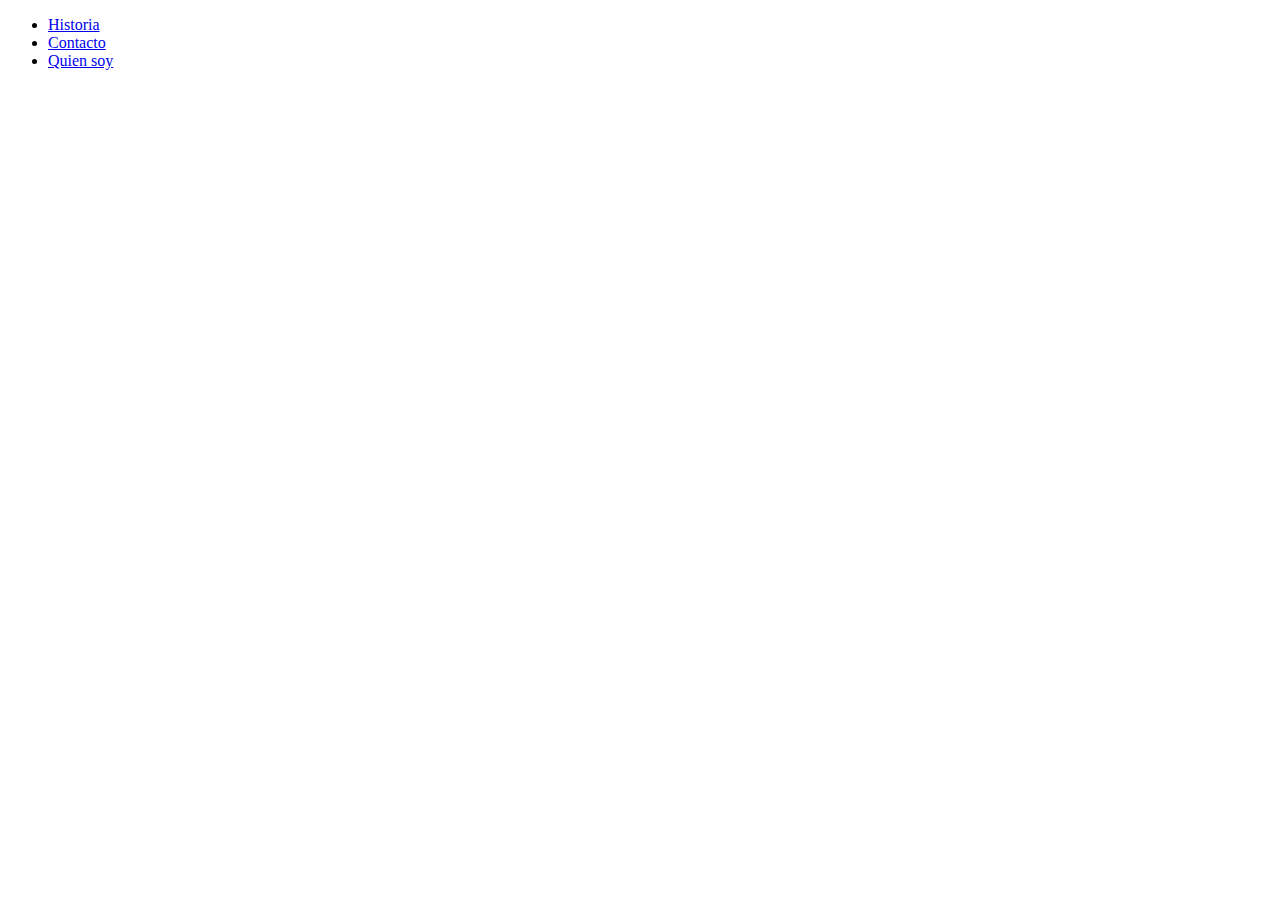
<file: index.html>
<!doctype html>
<html>
<head>
  <title>Indice</title>
</head>
<body>
  <ul>
   <li><a href="historia.html">Historia</a></li>
   <li><a href="contacto.html">Contacto</a></li>
   <li><a href="quien_soy.html">Quien soy</a></li>
 </ul>
</body>
</html>
</file>
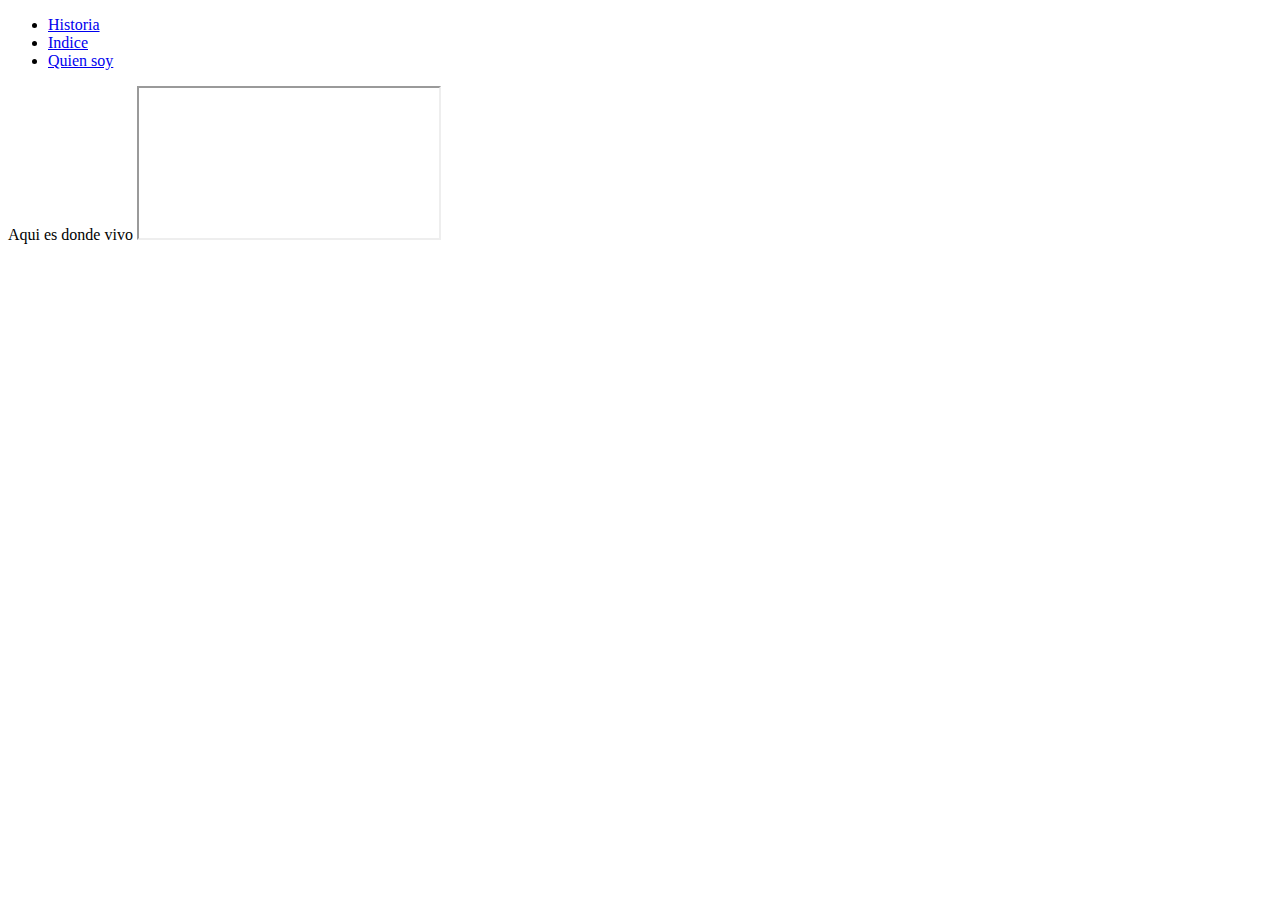
<file: contacto.html>
<!doctype html>
<html>
<head>
  <title>Contacto</title>
</head>
<body>
  <ul>
    <li><a href="historia.html">Historia</a></li>
    <li><a href="indice.html">Indice</a></li>
    <li><a href="quien_soy.html">Quien soy</a></li>
  </ul>
  Aqui es donde vivo
  <iframe src="https://www.google.com/maps/embed?pb=!1m18!1m12!1m3!1d1536.979958529449!2d2.701564720464452!3d39.60558538894721!2m3!1f0!2f0!3f0!3m2!1i1024!2i768!4f13.1!3m3!1m2!1s0x129794a6b5f4bb23%3A0xdac38d3a7ad2c9e3!2sUrb.+Cas+Miot%2C+8A%2C+07141+Marratx%C3%AD%2C+Illes+Balears!5e0!3m2!1ses!2ses!4v1475855551577" scrolling="auto"></iframe>
</body>
</html>
</file>
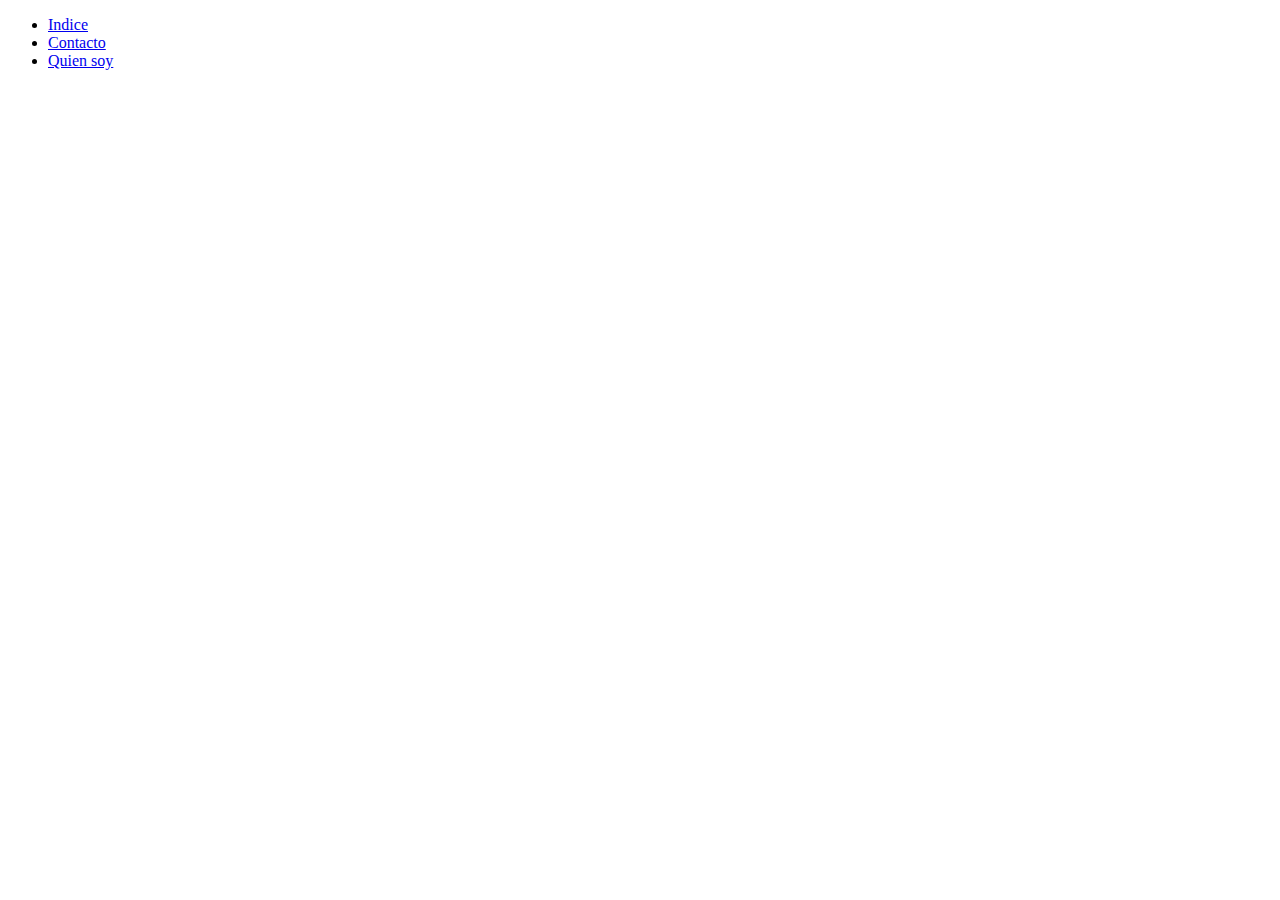
<file: historia.html>
<!doctype html>
<html>
<head>
  <title>Historia</title>
</head>
<body>
  <ul>
    <li><a href="indice.html">Indice</a></li>
    <li><a href="contacto.html">Contacto</a></li>
    <li><a href="quien_soy.html">Quien soy</a></li>
  </ul>
</body>
</html>
</file>
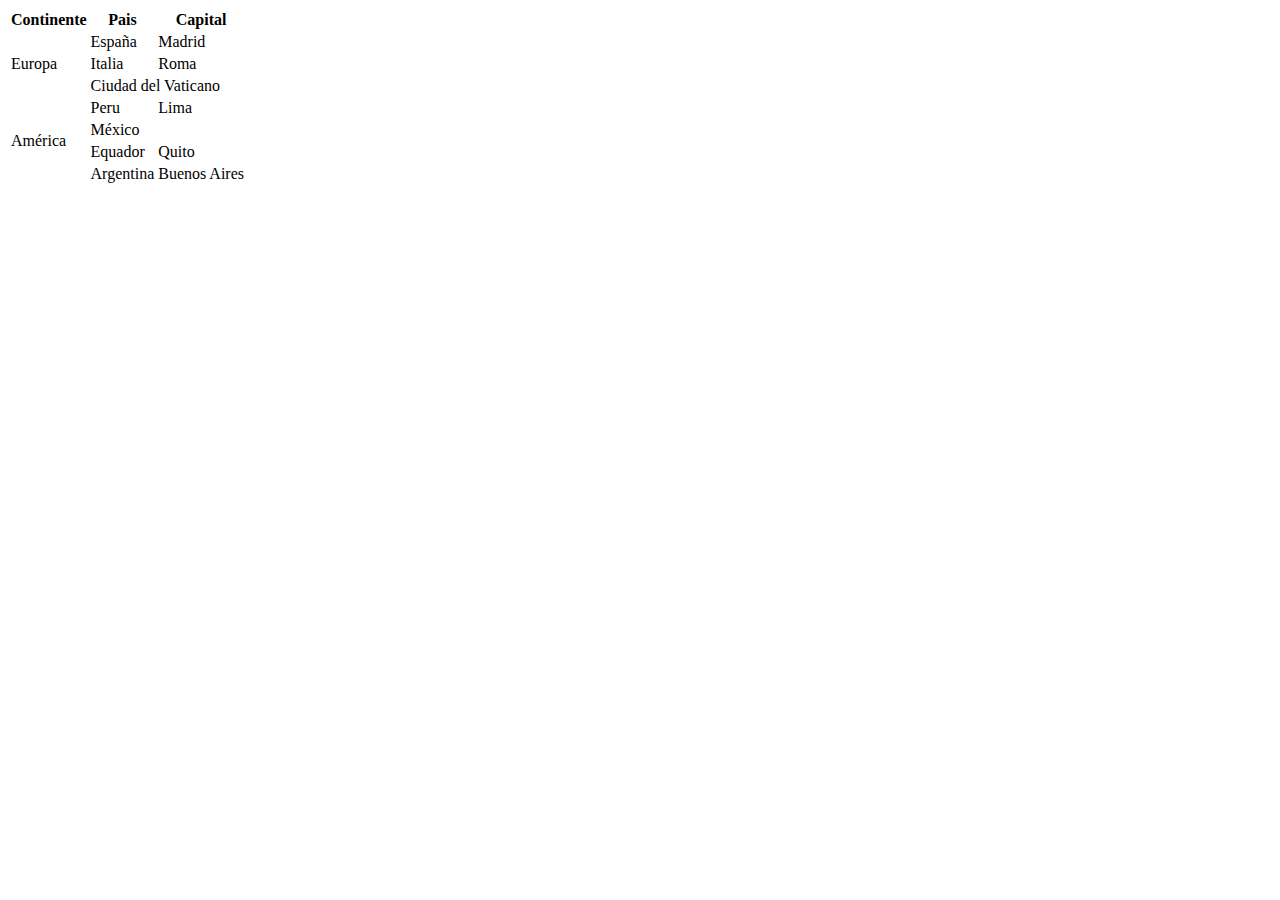
<file: tabla.html>
<!doctype html>
<html>
<head>
  <title>Tabla</title>
</head>
<body>
  <table>
    <tr>
      <th>Continente</th>
      <th>Pais</th>
      <th>Capital</th>
    </tr>
    <tr>
      <td rowspan="3">Europa</td>
      <td>Espa&ntildea</td>
      <td>Madrid</td>
    </tr>
    <tr>
      <td>Italia</td>
      <td>Roma</td>
    <tr>
      <td colspan="2">Ciudad del Vaticano</td>
    </tr>
    <tr>
      <td rowspan="4">Am&eacuterica</td>
      <td>Peru</td>
      <td>Lima</td>
    </tr>
    <tr>
      <td colspan="2">M&eacutexico</td>
    </tr>
    <tr>
      <td>Equador</td>
      <td>Quito</td>
    </tr>
    <tr>
      <td>Argentina</td>
      <td>Buenos Aires</td>
    </tr>
  </table>
</body>
</html>
</file>
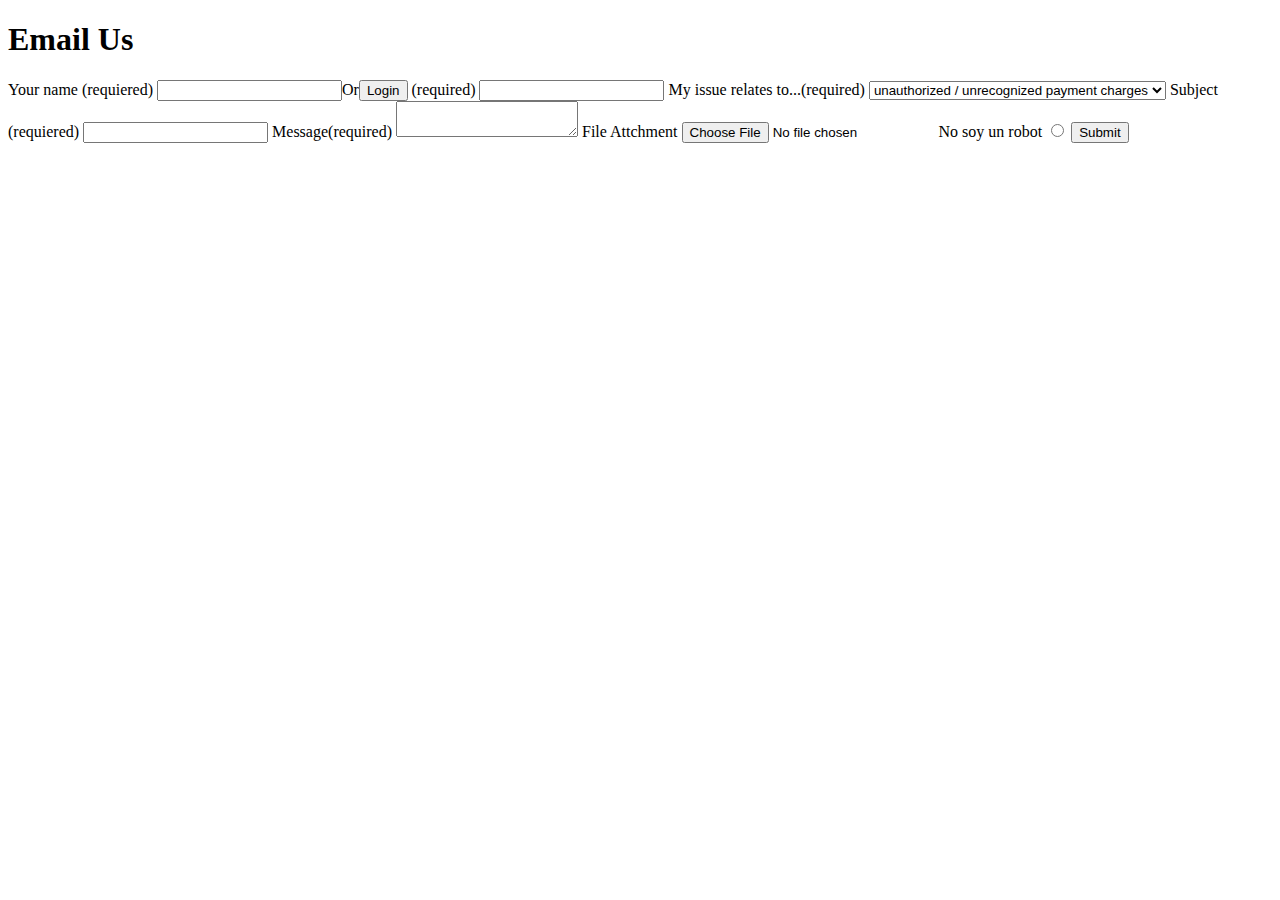
<file: Twitch.html>
<!DOCTYPE html>
<html>
  <head>
    <title>Twitch | Email Us</title>
  </head>
  <body>
    <h1>Email Us</h1>
    <form method="get">
        <label for="n">Your name (requiered)</label>
        <input name="nombre" type="text" id="n"></input>Or<button>Login</button>
        <label for="c">(required)</label>
        <input name="cosa" type="text" id="c"></input>
        My issue relates to...(required)
        <select name="barra">
          <option value="una" selected="selected">unauthorized / unrecognized payment charges</option>
          <option value="Bits">Bits</option>
          <option value="Amazon">Amazon Prime</option>
          <option value="app">the mobile app</option>
          <option value="exporting">exporting a video</option>
        </select>
        <label for="s">Subject (requiered)</label>
        <input name="subject" type="text" id="s"></input>
        Message(required)
        <textarea name="Message"></textarea>
        <label for="">File Attchment</label>
        <input name="subir" type="file"></input>
        <label for="robot">No soy un robot</label>
        <input name="robot" type="radio" id="robot"></input>
        <input name="boton" type="submit"></input>
    </form>
  </body>
</html>
</file>
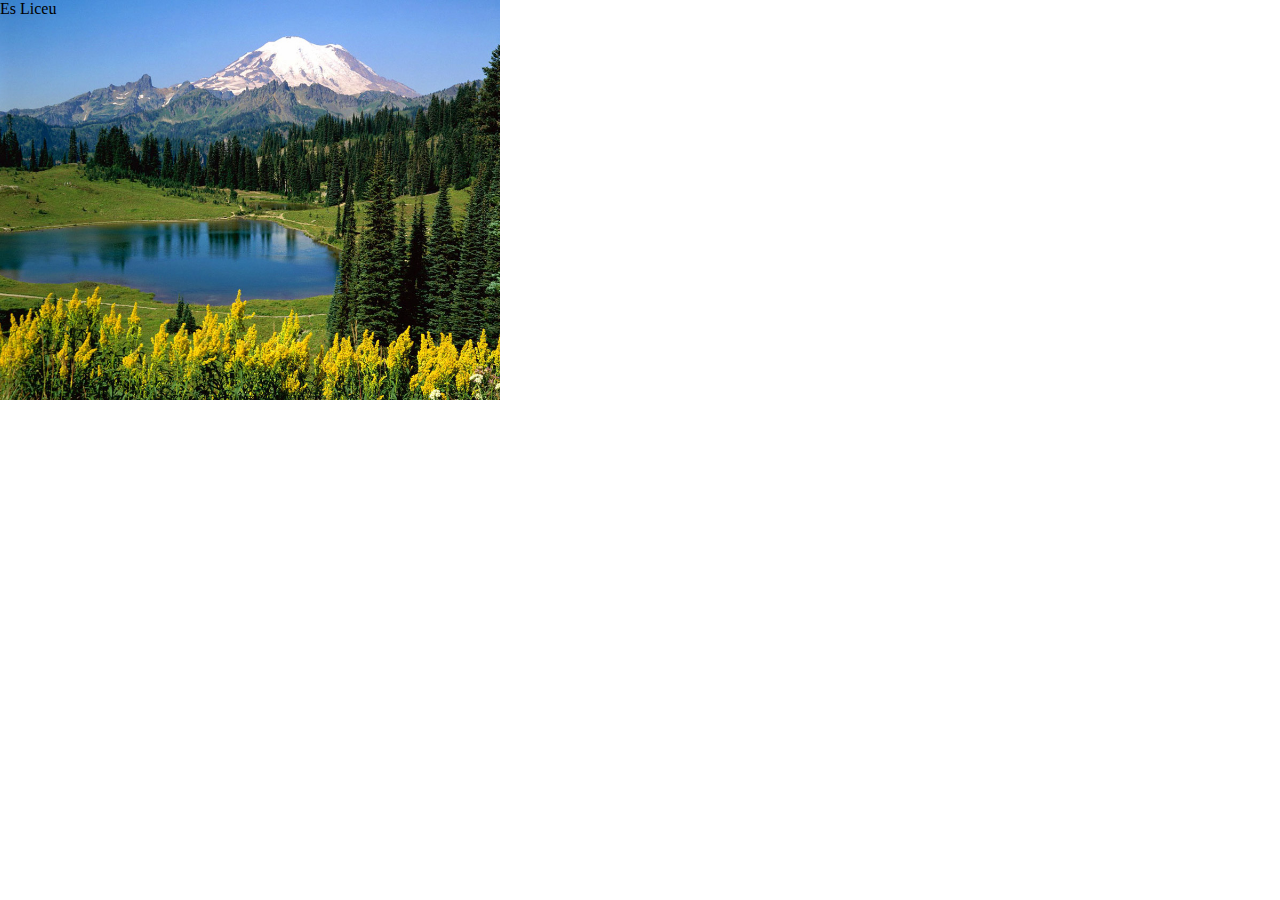
<file: CSS/box.html>
<!DOCTYPE html>
<html>
  <head>
    <link rel="stylesheet" href="styles/css.css" type="text/css"/>
    <meta charset="utf-8">
    <title></title>
  </head>
  <body>
    <div id="cajaGrande">
      <div id="cajaPeque">
      <p>Es Liceu</p>
      </div>
    </div>
  </body>
</html>
</file>
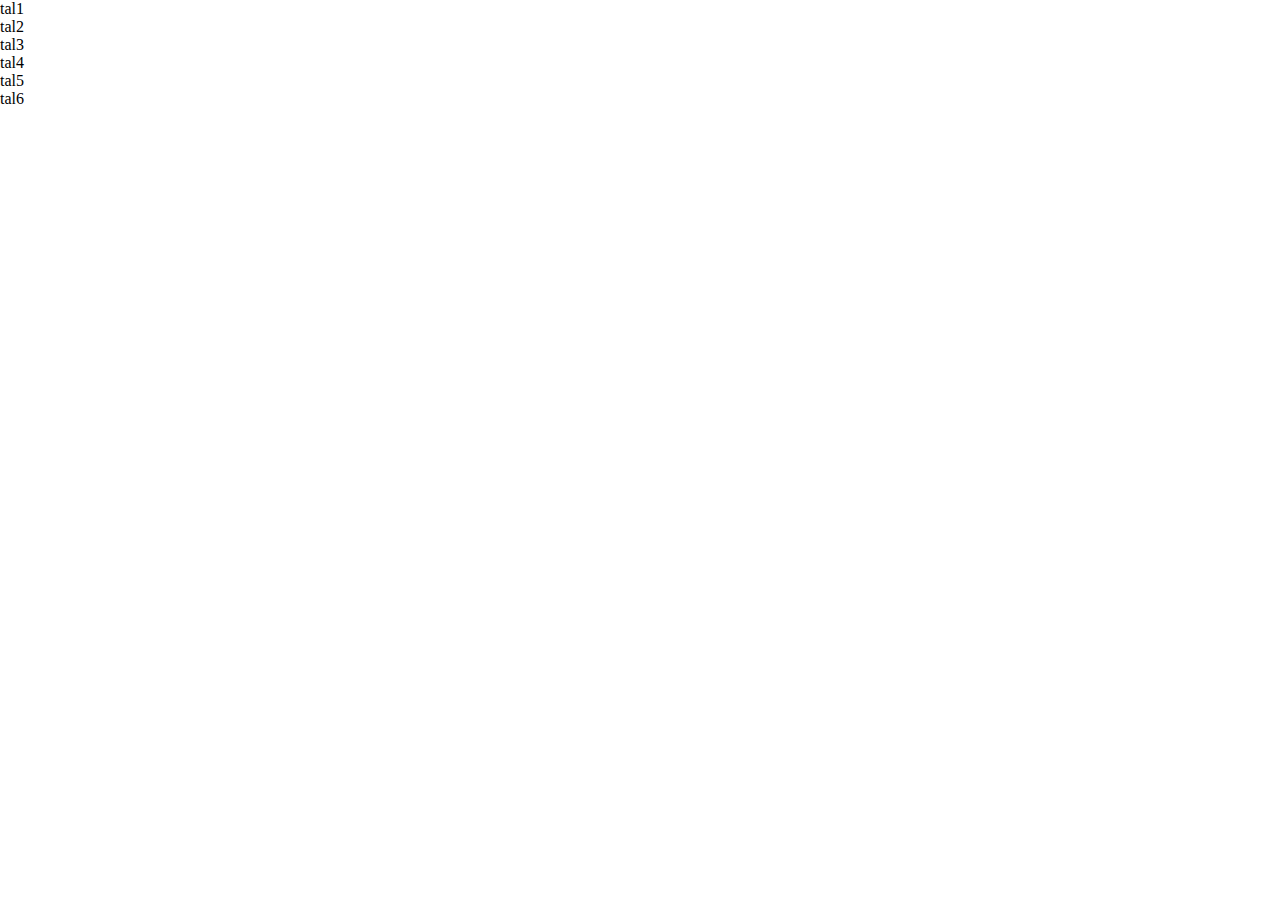
<file: CSS/html.html>
<!DOCTYPE html>
<html>
  <head>
    <link rel="stylesheet" href="styles/css.css" type="text/css"/>
    <meta charset="utf-8">
    <title></title>
  </head>
  <body>
    <header>
      <p><!--rojo-->
        tal1
      </p>
      <p class="padre"><!--amarillo-->
        tal2
      </p>
      <p class="padre" id="p3"><!--verde-->
        tal3
      </p>
    </header>
    <main>
      <p><!--amarillo-->
        tal4
      </p>
      <span class="padre">tal5</span><!--amarillo-->
      <section>
        <p><!--azul-->
          tal6
        </p>
      </section>
    </main>
  </body>
</html>
</file>
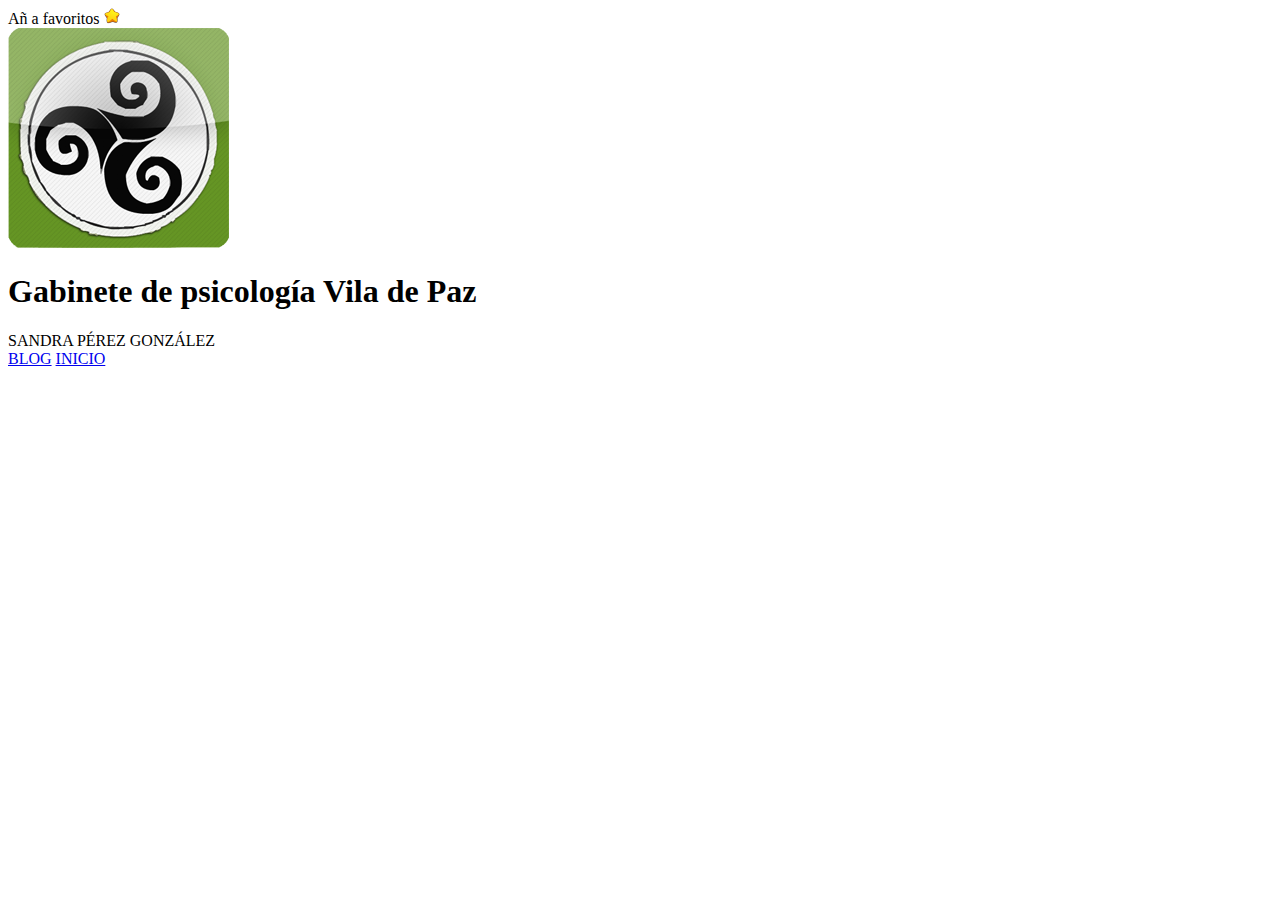
<file: Psicomanacor.html/blog.html>
<!DOCTYPE html>
<html>
  <head>
    <meta charset="utf-8">
    <title>Gabinete de Psicologia Vila de Paz</title>
  </head>
  <body>
    A&ntilde a favoritos
    <img src="preferit.png" alt="Agregar a favoritos"></img>
    <header>
      <img src="logo.png" alt="Logo"></img>
      <h1>Gabinete de psicología Vila de Paz</h1>
      SANDRA PÉREZ GONZÁLEZ
    </header>
    <nav>
      <a href="blog.html">BLOG</a>
      <a href="inicio.html">INICIO</a>
    </nav>
  </body>
</html>
</file>
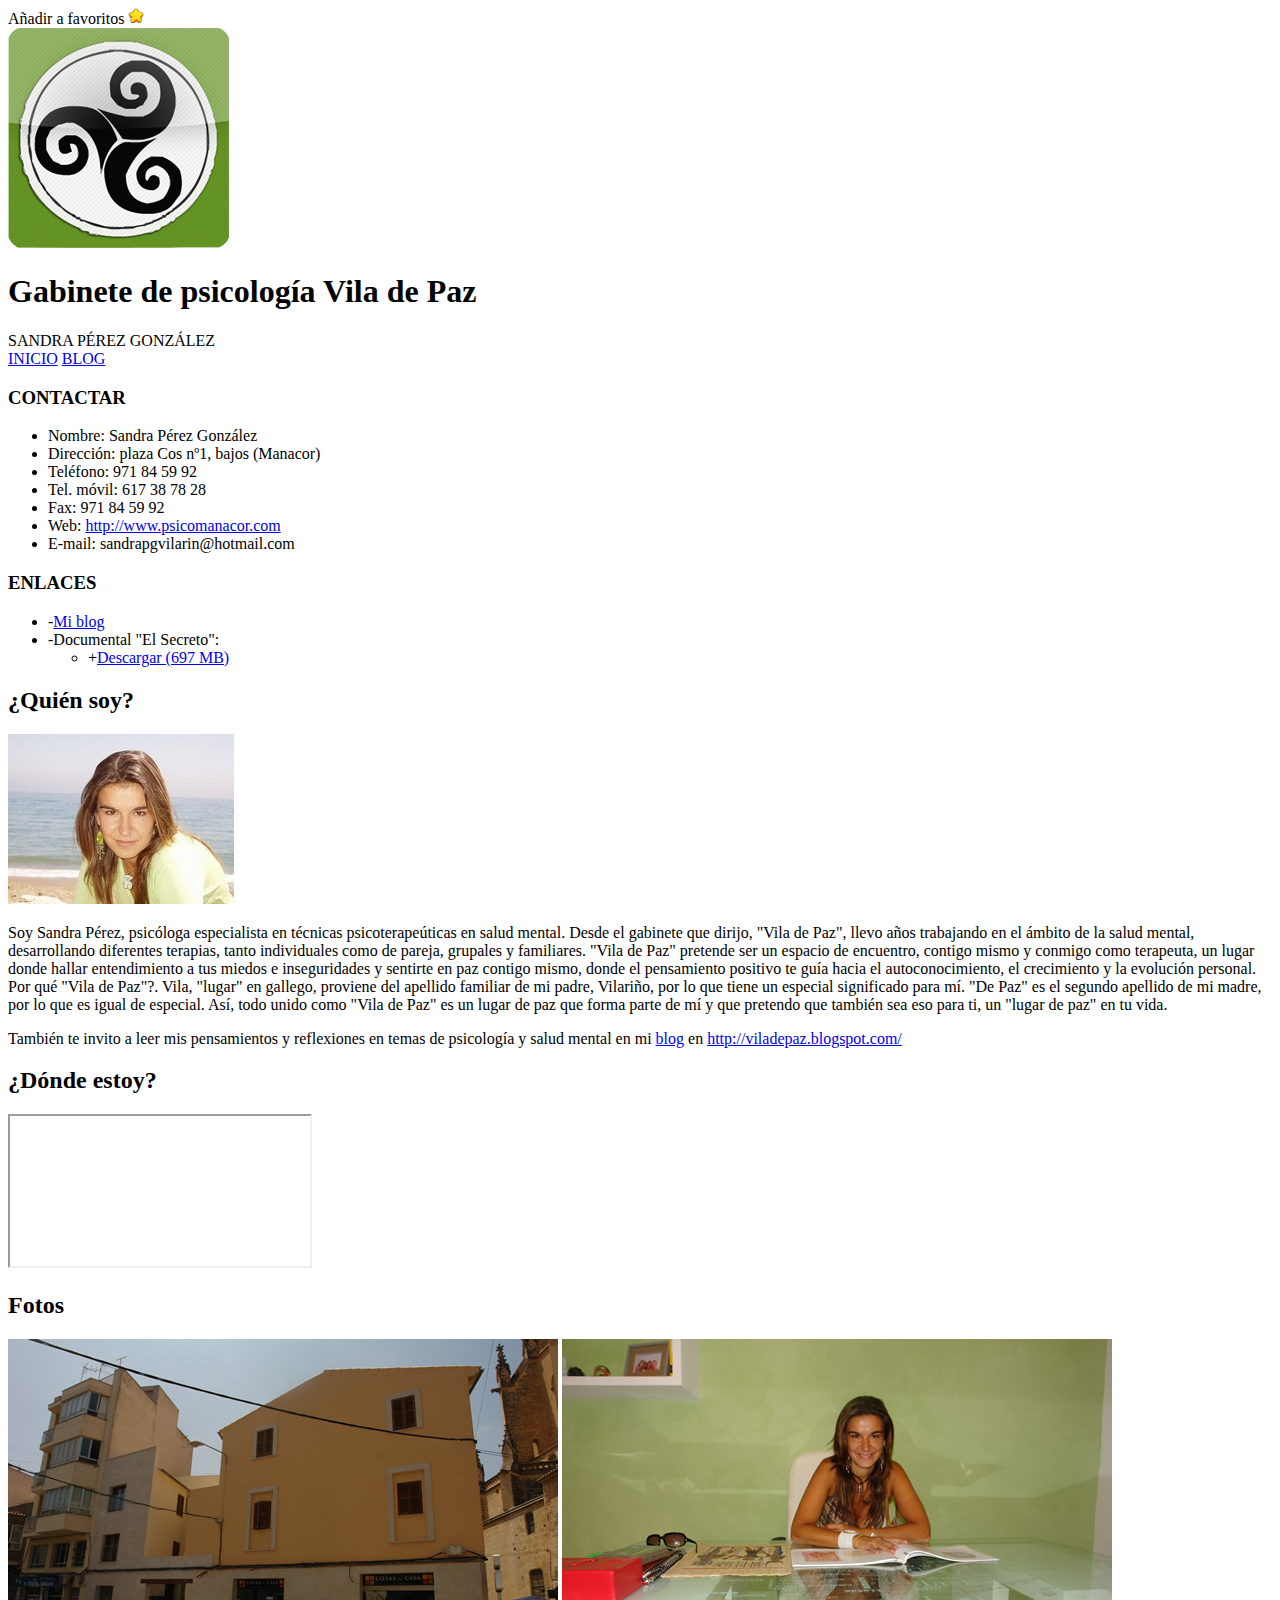
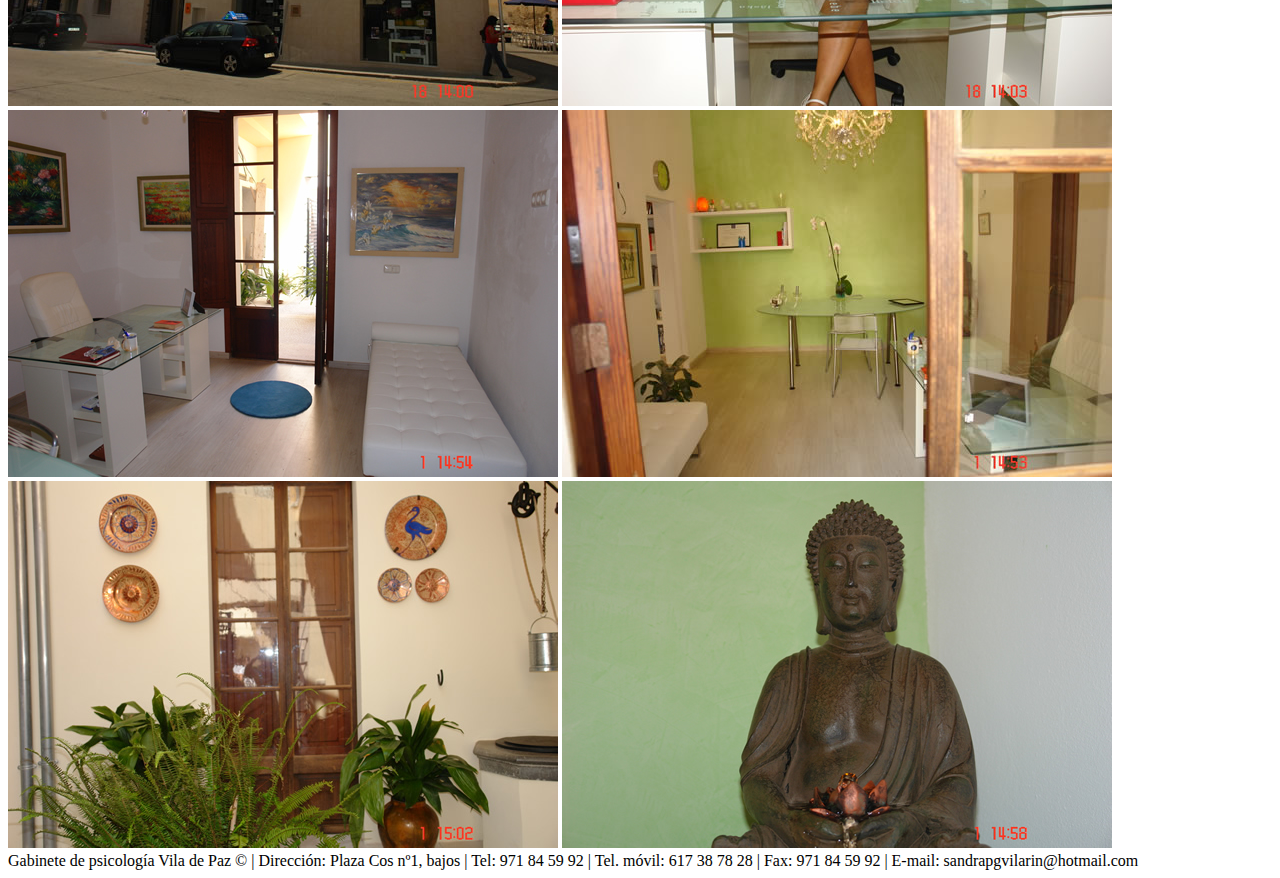
<file: Psicomanacor.html/inicio.html>
<!DOCTYPE html>
<html lang="es">
  <head>
    <meta charset="utf-8">
    <title>Gabinete de Psicologia Vila de Paz</title>
  </head>
  <body>
    A&ntilde;adir a favoritos
    <img src="preferit.png" alt="Agregar a favoritos">
    <header>
      <img src="logo.png" alt="Logo">
      <h1>Gabinete de psicología Vila de Paz</h1>
      SANDRA PÉREZ GONZÁLEZ
    </header>
    <nav>
      <a href="inicio.html">INICIO</a>
      <a href="blog.html">BLOG</a>
    </nav>
    <main>
      <aside>
        <h3>CONTACTAR</h3>
        <ul>
          <li>Nombre: Sandra Pérez González</li>
          <li>Dirección: plaza Cos nº1, bajos (Manacor)</li>
          <li>Teléfono: 971 84 59 92</li>
          <li>Tel. móvil: 617 38 78 28</li>
          <li>Fax: 971 84 59 92</li>
          <li>Web: <a href="http://www.psicomanacor.com">http://www.psicomanacor.com</a></li>
          <li>E-mail: sandrapgvilarin@hotmail.com</li>
        </ul>
        <h3>ENLACES</h3>
        <ul>
          <li>-<a href="http://viladepaz.blogspot.com.es/">Mi blog</a></li>
          <li>-Documental "El Secreto":</li>
          <ul>
            <li>+<a href="http://www.psicomanacor.com/El_secreto.avi">Descargar (697 MB)</a></li>
          </ul>
        </ul>
      </aside>
      <section>
        <h2>¿Qui&eacute;n soy?</h2>
        <img src="sandra.jpg" alt="Imagen personal">
        <p>
          Soy Sandra Pérez, psicóloga especialista en técnicas psicoterapeúticas en salud mental. Desde el gabinete que dirijo, "Vila de Paz", llevo años trabajando en el ámbito de la salud mental, desarrollando diferentes terapias, tanto individuales como de pareja, grupales y familiares. "Vila de Paz" pretende ser un espacio de encuentro, contigo mismo y conmigo como terapeuta, un lugar donde hallar entendimiento a tus miedos e inseguridades y sentirte en paz contigo mismo, donde el pensamiento positivo te guía hacia el autoconocimiento, el crecimiento y la evolución personal. Por qué "Vila de Paz"?. Vila, "lugar" en gallego, proviene del apellido familiar de mi padre, Vilariño, por lo que tiene un especial significado para mí. "De Paz" es el segundo apellido de mi madre, por lo que es igual de especial. Así, todo unido como "Vila de Paz" es un lugar de paz que forma parte de mí y que pretendo que también sea eso para ti, un "lugar de paz" en tu vida.
        </p>
        <p>
          También te invito a leer mis pensamientos y reflexiones en temas de psicología y salud mental en mi <a href="http://viladepaz.blogspot.com/">blog</a> en <a href="http://viladepaz.blogspot.com/">http://viladepaz.blogspot.com/</a>
        </p>
      </section>
      <section>
        <h2>¿D&oacute;nde estoy?</h2>
        <iframe src="https://www.google.com/maps/embed?pb=!1m18!1m12!1m3!1d6151.226937373765!2d3.207624279710859!3d39.5683223356598!2m3!1f0!2f0!3f0!3m2!1i1024!2i768!4f13.1!3m3!1m2!1s0x129649a9ba7d112f%3A0x35db35deef27e448!2sGabinete+de+Psicolog%C3%ADa+Vila+de+Paz!5e0!3m2!1ses!2ses!4v1477304378008"></iframe>
      </section>
      <section>
        <h2>Fotos</h2>
        <img src="foto1.JPG" alt="Vista exterior del despacho">
        <img src="foto2.JPG" alt="Yo en mi despacho">
        <img src="foto3.JPG" alt="Vista interior">
        <img src="foto4.jpg" alt="Otra vista interior">
        <img src="foto5.JPG" alt="Patio de fuera">
        <img src="foto6.JPG" alt="Decoraci&oacute;n despacho">
      </section>
    </main>
    <footer>
      Gabinete de psicología Vila de Paz © | Dirección: Plaza Cos nº1, bajos | Tel: 971 84 59 92 | Tel. móvil: 617 38 78 28 | Fax: 971 84 59 92 | E-mail: sandrapgvilarin@hotmail.com
    </footer>
  </body>
</html>
</file>
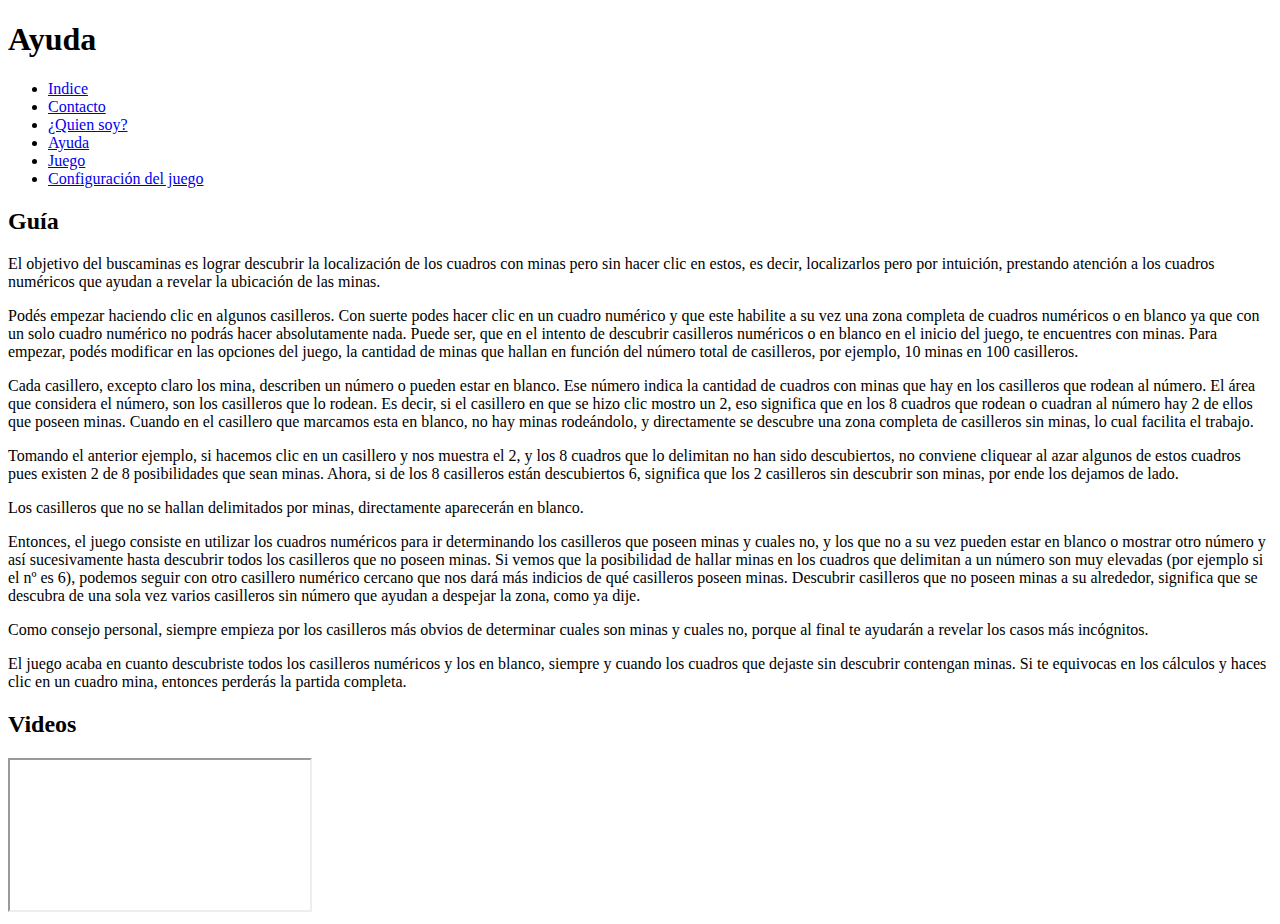
<file: Trabajo/ayuda.html>
<!DOCTYPE html>
<html manifest="cache.appcache" lang="es">
  <head>
    <meta  charset="utf-8">
    <meta name="description" content="Informacion personal">
    <meta name="keyswords" content="juego,videojuego,buscaminas">
    <meta name="author" content="Jose Navarro">
    <title>Ayuda</title>
  </head>
  <body>
    <header>
      <h1>Ayuda</h1>
    <nav>
      <ul>
        <li><a href="index.html">Indice</a></li>
        <li><a href="contacto.html">Contacto</a></li>
        <li><a href="quien_soy.html">¿Quien soy?</a></li>
        <li><a href="ayuda.html">Ayuda</a></li>
        <li><a href="juego.html">Juego</a></li>
        <li><a href="configuracion_juego.html">Configuración del juego</a></li>
      </ul>
    </nav>
  </header>
    <main>
      <section>
        <h2>Guía</h2>
        <p>
          El objetivo del buscaminas es lograr descubrir la localización de los cuadros con minas pero sin hacer clic en estos, es decir, localizarlos pero por intuición, prestando atención a los cuadros numéricos que ayudan a revelar la ubicación de las minas.
        </p>
        <p>
          Podés empezar haciendo clic en algunos casilleros. Con suerte podes hacer clic en un cuadro numérico y que este habilite a su vez una zona completa de cuadros numéricos o en blanco ya que con un solo cuadro numérico no podrás hacer absolutamente nada. Puede ser, que en el intento de descubrir casilleros numéricos o en blanco en el inicio del juego, te encuentres con minas. Para empezar, podés modificar en las opciones del juego, la cantidad de minas que hallan en función del número total de casilleros, por ejemplo, 10 minas en 100 casilleros.
        </p>
        <p>
          Cada casillero, excepto claro los mina, describen un número o pueden estar en blanco. Ese número indica la cantidad de cuadros con minas que hay en los casilleros que rodean al número. El área que considera el número, son los casilleros que lo rodean. Es decir, si el casillero en que se hizo clic mostro un 2, eso significa que en los 8 cuadros que rodean o cuadran al número hay 2 de ellos que poseen minas. Cuando en el casillero que marcamos esta en blanco, no hay minas rodeándolo, y directamente se descubre una zona completa de casilleros sin minas, lo cual facilita el trabajo.
        </p>
        <p>
          Tomando el anterior ejemplo, si hacemos clic en un casillero y nos muestra el 2, y los 8 cuadros que lo delimitan no han sido descubiertos, no conviene cliquear al azar algunos de estos cuadros pues existen 2 de 8 posibilidades que sean minas. Ahora, si de los 8 casilleros están descubiertos 6, significa que los 2 casilleros sin descubrir son minas, por ende los dejamos de lado.
        </p>
        <p>
          Los casilleros que no se hallan delimitados por minas, directamente aparecerán en blanco.
        </p>
        <p>
          Entonces, el juego consiste en utilizar los cuadros numéricos para ir determinando los casilleros que poseen minas y cuales no, y los que no a su vez pueden estar en blanco o mostrar otro número y así sucesivamente hasta descubrir todos los casilleros que no poseen minas. Si vemos que la posibilidad de hallar minas en los cuadros que delimitan a un número son muy elevadas (por ejemplo si el nº es 6), podemos seguir con otro casillero numérico cercano que nos dará más indicios de qué casilleros poseen minas. Descubrir casilleros que no poseen minas a su alrededor, significa que se descubra de una sola vez varios casilleros sin número que ayudan a despejar la zona, como ya dije.
        </p>
        <p>
          Como consejo personal, siempre empieza por los casilleros más obvios de determinar cuales son minas y cuales no, porque al final te ayudarán a revelar los casos más incógnitos.
        </p>
        <p>
          El juego acaba en cuanto descubriste todos los casilleros numéricos y los en blanco, siempre y cuando los cuadros que dejaste sin descubrir contengan minas. Si te equivocas en los cálculos y haces clic en un cuadro mina, entonces perderás la partida completa.
        </p>
      </section>
      <section>
        <h2>Videos</h2><!--he introducido la playlist y tambien he añadido otros parametros-->
        <iframe src="https://www.youtube.com/embed/Oes6IrpctJ0?color=white&playlist=gbQqZvJ-62o,plNEIt9plzY,HZFRjAEPEsE&autoplay=1&loop=1" allowfullscreen></iframe>
      </section>
    </main>
  </body>
</html>
</file>
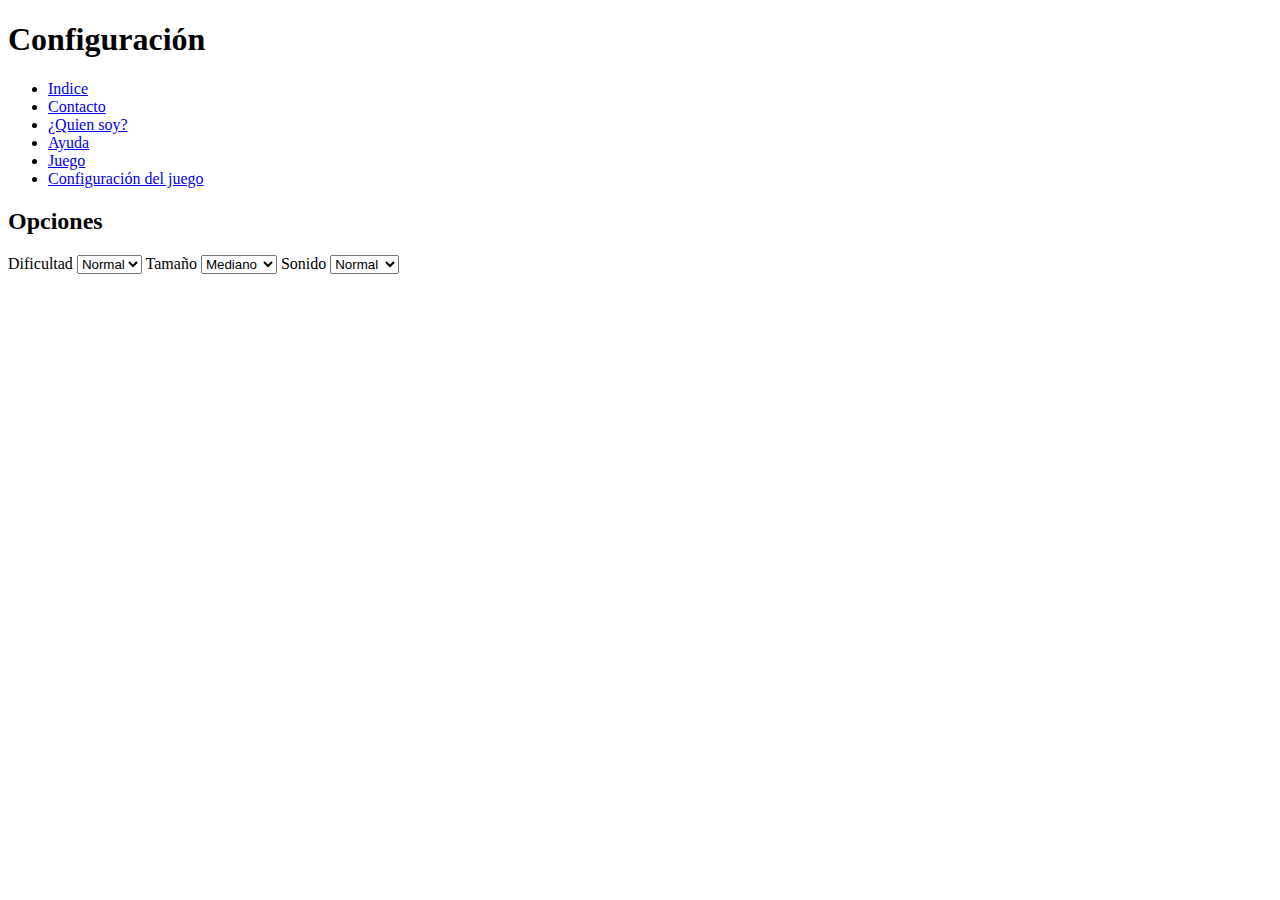
<file: Trabajo/configuracion_juego.html>
<!DOCTYPE html>
<html>
  <head>
    <meta  charset="utf-8">
    <meta name="description" content="Informacion personal">
    <meta name="keyswords" content="juego,videojuego,buscaminas">
    <meta name="author" content="Jose Navarro">
    <title>Configuración</title>
  </head>
  <body>
    <header>
      <h1>Configuración</h1>
    <nav>
    <ul>
     <li><a href="index.html">Indice</a></li>
     <li><a href="contacto.html">Contacto</a></li>
     <li><a href="quien_soy.html">¿Quien soy?</a></li>
     <li><a href="ayuda.html">Ayuda</a></li>
     <li><a href="juego.html">Juego</a></li>
     <li><a href="configuracion_juego.html">Configuración del juego</a></li>
   </ul>
   </nav>
   </header>
   <section>
     <h2>Opciones</h2>
     <form action="index.html" method="post"><!--Sonido, Tamaño, Dificultad-->
       Dificultad
       <select name="dificultad">
         <option value="facil">Facil</option>
         <option selected value="normal">Normal</option>
         <option value="dificil">Difícil</option>
       </select>
       Tamaño
       <select name="tamaño">
         <option value="pequeño">Pequeño</option>
         <option selected value="mediano">Mediano</option>
         <option value="grande">Grnade</option>
       </select>
       Sonido
       <select name="sonido">
         <option value="mute">Silencio</option>
         <option selected="" value="normal">Normal</option>
         <option value="fuerte">Fuerte</option>
       </select>
     </form>
   </section>
  </body>
</html>
</file>
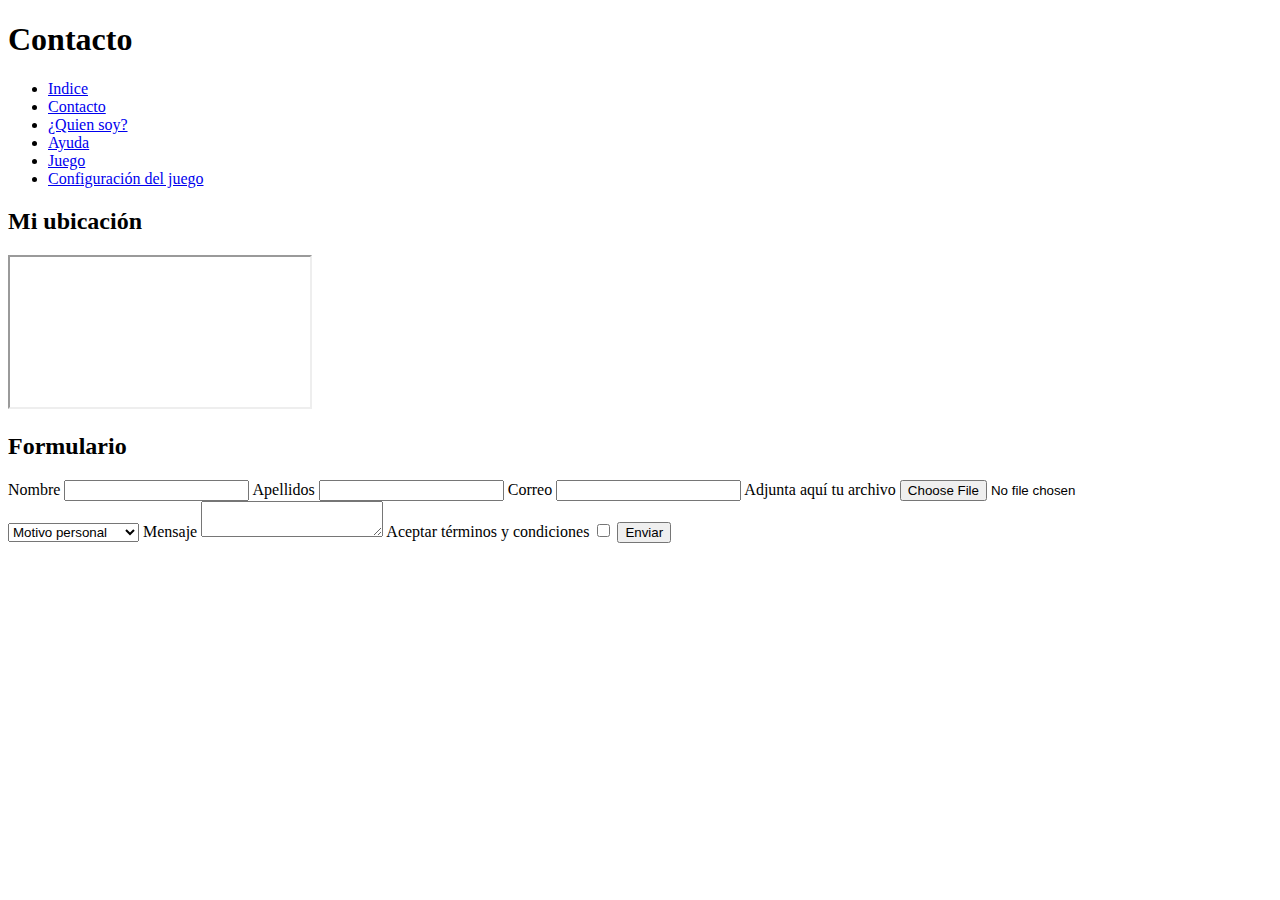
<file: Trabajo/contacto.html>
<!doctype html>
<html manifest="cache.appcache" lang="es">
<head>
  <meta  charset="utf-8">
  <meta name="description" content="Informacion personal">
  <meta name="keyswords" content="juego,videojuego,buscaminas">
  <meta name="author" content="Jose Navarro">
  <title>Contacto</title>
</head>
<body>
  <header>
    <h1>Contacto</h1>
  <nav>
  <ul>
    <li><a href="index.html">Indice</a></li>
    <li><a href="contacto.html">Contacto</a></li>
    <li><a href="quien_soy.html">¿Quien soy?</a></li>
    <li><a href="ayuda.html">Ayuda</a></li>
    <li><a href="juego.html">Juego</a></li>
    <li><a href="configuracion_juego.html">Configuración del juego</a></li>
  </ul>
</nav>
</header>
<main>
  <section>
    <h2>Mi ubicación</h2>
    <iframe src="https://www.google.com/maps/embed?pb=!1m18!1m12!1m3!1d3073.976145865217!2d2.6997037148679173!3d39.605219812516225!2m3!1f0!2f0!3f0!3m2!1i1024!2i768!4f13.1!3m3!1m2!1s0x129794a6c9fed93f%3A0xbc68b9784718d7b0!2sCarrer+de+Son+Sureda%2C+4%2C+07141+Marratx%C3%AD%2C+Islas+Baleares!5e0!3m2!1ses!2ses!4v1479115382460"></iframe>
  </section>
  <section>
    <h2>Formulario</h2>
    <form action="index.html" method="post">
      <label for="nombre">Nombre</label>
      <input type="text" name="nombre" id="nombre">
      <label for="apellido">Apellidos</label>
      <input type="text" name="apellido" id="apellido">
      <label for="correo">Correo</label>
      <input type="email" name="correo" id="correo">
      <label for="archivo">Adjunta aquí tu archivo</label>
      <input type="file" name="archivo" id="archivo">
      <select  name="lista">
        <option value="personal">Motivo personal</option>
        <option value="profesional">Motivo profesional</option>
      </select>
      <label for="mensaje">Mensaje</label>
      <textarea name="mensaje" id="mensaje"></textarea>
      <label for="lopd">Aceptar términos y condiciones</label>
      <input type="checkbox" name="lopd" id="lopd">
      <input type="submit" name="boton" value="Enviar">
    </form>
  </section>
</main>
</body>
</html>
</file>
<file: CSS/styles/css.css>
*{
  margin: 0;
  padding: 0;
  box-sizing: border-box;
}
#cajaPeque {
  height: 400px;
  width: 500px;
  background-image: url(../img/fondo.jpg);
  background-position: center,center;
  background-size: cover;
  @import('https://fonts.googleapis.com/css?family=Gloria+Hallelujah')
body {
  background-image: url(../img/tasklist.PNG);
  background-repeat: repeat;
}
</file>
